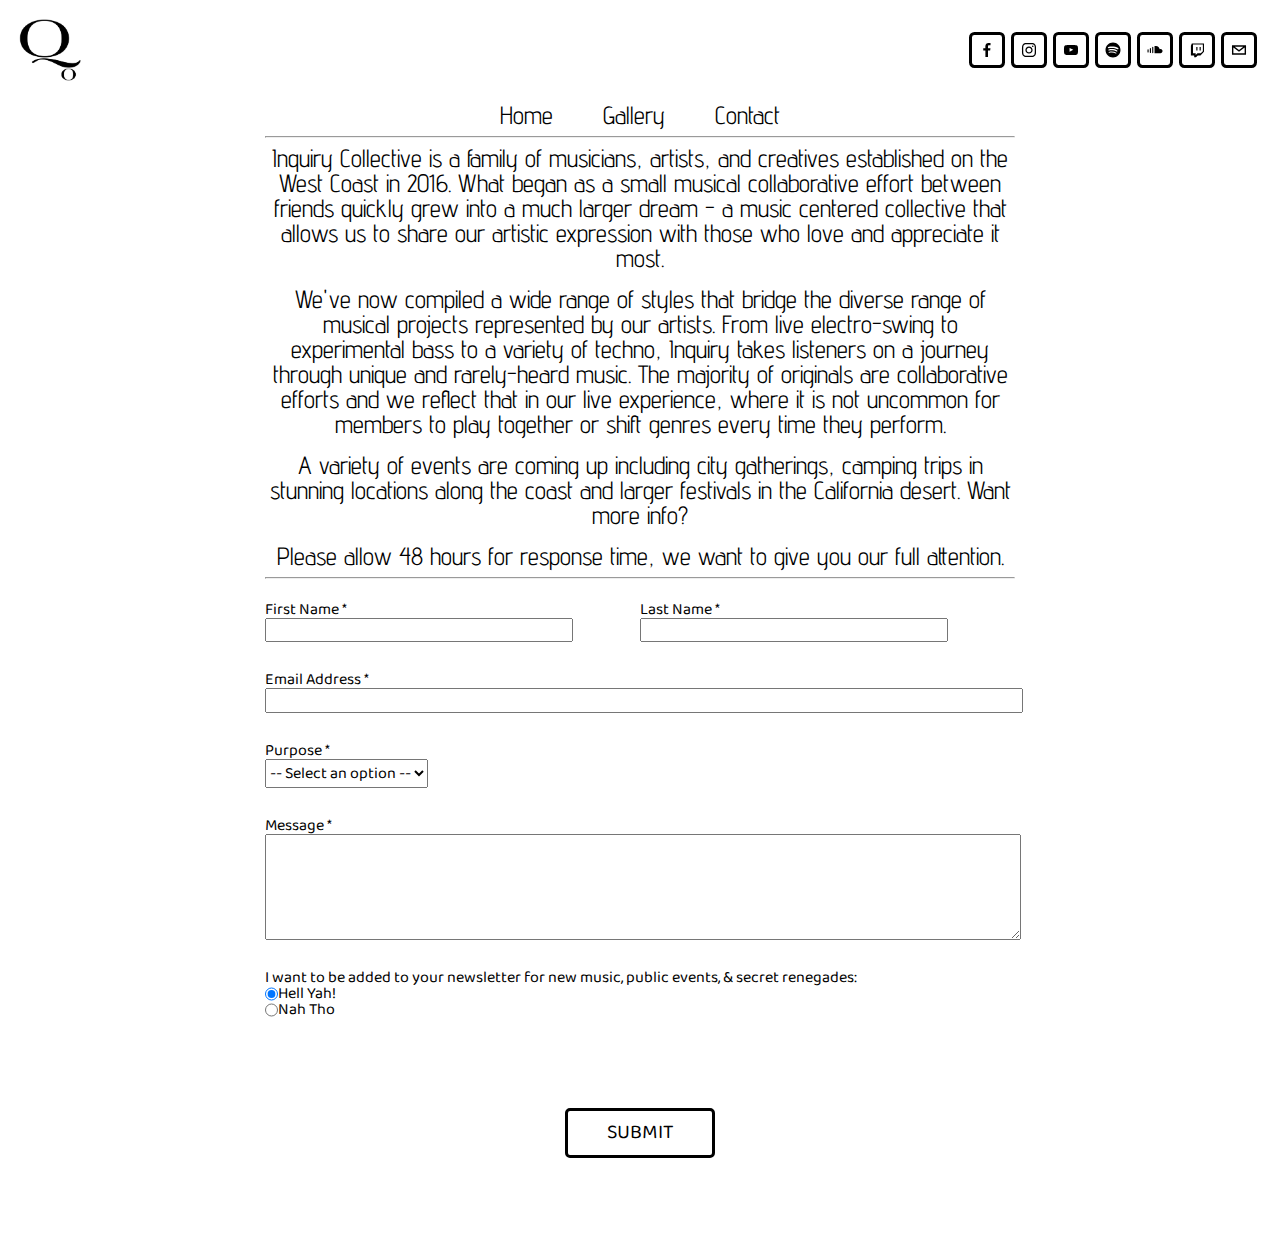
<file: html/contact.html>
<!DOCTYPE html>
<html>
	<head>
		<title>Inquiry Collective</title>
		<link rel="shortcut icon" type="image/x-icon" href="https://images.squarespace-cdn.com/content/v1/5b9a02c0f8370aaccd000e4d/1547953548881-63E1XPKNDZPEBGQXM27X/[base64]/favicon.ico?format=100w">
		<link rel="preconnect" href="https://fonts.gstatic.com"> <link href="https://fonts.googleapis.com/css2?family=Baloo+2&display=swap" rel="stylesheet">
		<link rel="preconnect" href="https://fonts.gstatic.com"> <link href="https://fonts.googleapis.com/css2?family=Advent+Pro&display=swap" rel="stylesheet">
		<link rel="stylesheet" href="../css/reset.css">
		<link rel="stylesheet" href="../css/normalize.css">
		<link rel="stylesheet" href="../css/contact.css">
	</head>
	<body>
		<header>
			<div class=q-logo>
				<a href="homepage.html"> <img src="../images/logo.png" alt="Inquiry Logo"></a>
			</div>
			<section class=social-nav>
				<div>
				  <a href="https://www.facebook.com/inquirycollective" target="_blank"> <svg class="social-icon" viewBox="0 0 64 64">
				   <path d="M34.1,47V33.3h4.6l0.7-5.3h-5.3v-3.4c0-1.5,0.4-2.6,2.6-2.6l2.8,0v-4.8c-0.5-0.1-2.2-0.2-4.1-0.2 c-4.1,0-6.9,2.5-6.9,7V28H24v5.3h4.6V47H34.1z"></path>
				  </svg></a>
				</div>
				<div>
				  <a href="https://www.instagram.com/inquirycollective" target="_blank"> <svg class="social-icon" viewBox="0 0 64 64">
				    <path d="M46.91,25.816c-0.073-1.597-0.326-2.687-0.697-3.641c-0.383-0.986-0.896-1.823-1.73-2.657c-0.834-0.834-1.67-1.347-2.657-1.73c-0.954-0.371-2.045-0.624-3.641-0.697C36.585,17.017,36.074,17,32,17s-4.585,0.017-6.184,0.09c-1.597,0.073-2.687,0.326-3.641,0.697c-0.986,0.383-1.823,0.896-2.657,1.73c-0.834,0.834-1.347,1.67-1.73,2.657c-0.371,0.954-0.624,2.045-0.697,3.641C17.017,27.415,17,27.926,17,32c0,4.074,0.017,4.585,0.09,6.184c0.073,1.597,0.326,2.687,0.697,3.641c0.383,0.986,0.896,1.823,1.73,2.657c0.834,0.834,1.67,1.347,2.657,1.73c0.954,0.371,2.045,0.624,3.641,0.697C27.415,46.983,27.926,47,32,47s4.585-0.017,6.184-0.09c1.597-0.073,2.687-0.326,3.641-0.697c0.986-0.383,1.823-0.896,2.657-1.73c0.834-0.834,1.347-1.67,1.73-2.657c0.371-0.954,0.624-2.045,0.697-3.641C46.983,36.585,47,36.074,47,32S46.983,27.415,46.91,25.816z M44.21,38.061c-0.067,1.462-0.311,2.257-0.516,2.785c-0.272,0.7-0.597,1.2-1.122,1.725c-0.525,0.525-1.025,0.85-1.725,1.122c-0.529,0.205-1.323,0.45-2.785,0.516c-1.581,0.072-2.056,0.087-6.061,0.087s-4.48-0.015-6.061-0.087c-1.462-0.067-2.257-0.311-2.785-0.516c-0.7-0.272-1.2-0.597-1.725-1.122c-0.525-0.525-0.85-1.025-1.122-1.725c-0.205-0.529-0.45-1.323-0.516-2.785c-0.072-1.582-0.087-2.056-0.087-6.061s0.015-4.48,0.087-6.061c0.067-1.462,0.311-2.257,0.516-2.785c0.272-0.7,0.597-1.2,1.122-1.725c0.525-0.525,1.025-0.85,1.725-1.122c0.529-0.205,1.323-0.45,2.785-0.516c1.582-0.072,2.056-0.087,6.061-0.087s4.48,0.015,6.061,0.087c1.462,0.067,2.257,0.311,2.785,0.516c0.7,0.272,1.2,0.597,1.725,1.122c0.525,0.525,0.85,1.025,1.122,1.725c0.205,0.529,0.45,1.323,0.516,2.785c0.072,1.582,0.087,2.056,0.087,6.061S44.282,36.48,44.21,38.061z M32,24.297c-4.254,0-7.703,3.449-7.703,7.703c0,4.254,3.449,7.703,7.703,7.703c4.254,0,7.703-3.449,7.703-7.703C39.703,27.746,36.254,24.297,32,24.297z M32,37c-2.761,0-5-2.239-5-5c0-2.761,2.239-5,5-5s5,2.239,5,5C37,34.761,34.761,37,32,37z M40.007,22.193c-0.994,0-1.8,0.806-1.8,1.8c0,0.994,0.806,1.8,1.8,1.8c0.994,0,1.8-0.806,1.8-1.8C41.807,22.999,41.001,22.193,40.007,22.193z"></path>
				  </svg></a>
				</div>
				<div>
				  <a href="https://www.youtube.com/channel/UCcJHiKbsccqKzTIjpm57yOg" target="_blank"> <svg class="social-icon" viewBox="0 0 64 64">
				    <path d="M46.7,26c0,0-0.3-2.1-1.2-3c-1.1-1.2-2.4-1.2-3-1.3C38.3,21.4,32,21.4,32,21.4h0 c0,0-6.3,0-10.5,0.3c-0.6,0.1-1.9,0.1-3,1.3c-0.9,0.9-1.2,3-1.2,3S17,28.4,17,30.9v2.3c0,2.4,0.3,4.9,0.3,4.9s0.3,2.1,1.2,3 c1.1,1.2,2.6,1.2,3.3,1.3c2.4,0.2,10.2,0.3,10.2,0.3s6.3,0,10.5-0.3c0.6-0.1,1.9-0.1,3-1.3c0.9-0.9,1.2-3,1.2-3s0.3-2.4,0.3-4.9 v-2.3C47,28.4,46.7,26,46.7,26z M28.9,35.9l0-8.4l8.1,4.2L28.9,35.9z"></path>
				  </svg></a>
				</div>
				<div>
				  <a href="https://open.spotify.com/user/gjuuw0wme0d576kxq1vaszmei" target="_blank"> <svg class="social-icon" viewBox="0 0 64 64">
				    <path d="M32,16c-8.8,0-16,7.2-16,16c0,8.8,7.2,16,16,16c8.8,0,16-7.2,16-16C48,23.2,40.8,16,32,16 M39.3,39.1c-0.3,0.5-0.9,0.6-1.4,0.3c-3.8-2.3-8.5-2.8-14.1-1.5c-0.5,0.1-1.1-0.2-1.2-0.7c-0.1-0.5,0.2-1.1,0.8-1.2 c6.1-1.4,11.3-0.8,15.5,1.8C39.5,38,39.6,38.6,39.3,39.1 M41.3,34.7c-0.4,0.6-1.1,0.8-1.7,0.4c-4.3-2.6-10.9-3.4-15.9-1.9 c-0.7,0.2-1.4-0.2-1.6-0.8c-0.2-0.7,0.2-1.4,0.8-1.6c5.8-1.8,13-0.9,18,2.1C41.5,33.4,41.7,34.1,41.3,34.7 M41.5,30.2 c-5.2-3.1-13.7-3.3-18.6-1.9c-0.8,0.2-1.6-0.2-1.9-1c-0.2-0.8,0.2-1.6,1-1.9c5.7-1.7,15-1.4,21,2.1c0.7,0.4,0.9,1.3,0.5,2.1 C43.1,30.4,42.2,30.6,41.5,30.2"></path>
				  </svg></a>
				</div>
				<div>
				  <a href="https://soundcloud.com/inquiry-records" target="_blank"> <svg class="social-icon" viewBox="0 0 64 64">
				    <path d="M43.6,30c-0.6,0-1.2,0.1-1.7,0.3c-0.3-4-3.7-7.1-7.7-7.1c-1,0-2,0.2-2.8,0.5 C31.1,23.9,31,24,31,24.3v13.9c0,0.3,0.2,0.5,0.5,0.5c0,0,12.2,0,12.2,0c2.4,0,4.4-1.9,4.4-4.4C48,31.9,46,30,43.6,30z M27.2,25.1 c-0.7,0-1.2,0.5-1.2,1.1v11.3c0,0.7,0.6,1.2,1.2,1.2c0.7,0,1.2-0.6,1.2-1.2V26.2C28.4,25.6,27.8,25.1,27.2,25.1z M22.2,27.8 c-0.7,0-1.2,0.5-1.2,1.1v8.5c0,0.7,0.6,1.2,1.2,1.2s1.2-0.6,1.2-1.2V29C23.4,28.3,22.9,27.8,22.2,27.8z M17.2,30.2 c-0.7,0-1.2,0.5-1.2,1.1v4.9c0,0.7,0.6,1.2,1.2,1.2c0.7,0,1.2-0.6,1.2-1.2v-4.9C18.5,30.7,17.9,30.2,17.2,30.2z"></path>
				  </svg></a>
				</div>
				<div>
				  <a href="https://www.twitch.tv/inquirycollective" target="_blank"> <svg class="social-icon" viewBox="0 0 64 64">
				    <path d="M40,25.6h-2.5v7.6H40V25.6z M33,25.6h-2.5v7.6H33V25.6z M20.9,18L19,23.1v20.4h7v3.8h3.8l3.8-3.8h5.7l7.6-7.6V18H20.9z M44.5,34.5L40,39h-7l-3.8,3.8V39h-5.7V20.5h21V34.5z"></path>
				  </svg></a>
				</div>
				<div>
				  <a href="mailto:info@inquirycollective.com" target="_blank"> <svg class="social-icon" viewBox="0 0 64 64">
				   <path d="M17,22v20h30V22H17z M41.1,25L32,32.1L22.9,25H41.1z M20,39V26.6l12,9.3l12-9.3V39H20z"></path>
				  </svg></a>
				</div>
			</section>
		</header>
		<main>
			<section class="nav advent-pro">
				<div>
					<a href="homepage.html"> <p class="nav-item">Home</p></a>
				</div>
				<div>
					<a href="gallery.html"> <p class="nav-item">Gallery</p></a>
				</div>
				<div>
					<a href="contact.html"> <p class="nav-item">Contact</p></a>
				</div>
			</section>
			<section class="contact advent-pro">
				<div>
					<hr>
				</div>
				<div>
					<p class="bio">Inquiry Collective is a family of musicians, artists, and creatives established on the West Coast in 2016. What began as a small musical collaborative effort between friends quickly grew into a much larger dream - a music centered collective that allows us to share our artistic expression with those who love and appreciate it most.</p><br>

					<p class="bio">We've now compiled a wide range of styles that bridge the diverse range of musical projects represented by our artists. From live electro-swing to experimental bass to a variety of techno, Inquiry takes listeners on a journey through unique and rarely-heard music. The majority of originals are collaborative efforts and we reflect that in our live experience, where it is not uncommon for members to play together or shift genres every time they perform.</p><br>

					<p class="bio">A variety of events are coming up including city gatherings, camping trips in stunning locations along the coast and larger festivals in the California desert. Want more info?</p><br>

					<p class="bio">Please allow 48 hours for response time, we want to give you our full attention.</p>
				</div>
				<div>
					<hr>
				</div>
				<form class="baloo-2" id="inquiryForm">
					<section class="inquiry-form">
						<div class="form-field">
							<label for="first-name">First Name <span class="required">*</span></label>
							<input class="name" type="text" id="first-name">
						</div>
						<div class="form-field">
							<label for="last-name">Last Name <span class="required">*</span></label>
							<input class="name" type="text" id="last-name">
						</div>
					</section>
					<section class="inquiry-form">
						<div class="form-field">
							<label for="email">Email Address <span class="required">*</span></label>
							<input class="email" type="text" id="email">
						</div>
					</section>
					<section class="inquiry-form">
						<div class="purpose">
							<label for="purpose">Purpose <span class="required">*</span></label>
							<select id="purpose">
								<option>-- Select an option --</option>
								<option>Event Inquiry</option>
								<option>Booking</option>
								<option>Volunteer</option>
								<option>Music Submission</option>
								<option>Collaboration</option>
								<option>Other</option>
							</select>
						</div>
					</section>
					<section class="inquiry-form">
						<div class="form-field">
							<label for="textarea-1">Message <span class="required">*</span></label>
							<textarea id="textarea-1"></textarea>
						</div>
					</section>
					<section class="radio-container">
						<label>I want to be added to your newsletter for new music, public events, & secret renegades:</label>
						<div>
							<div class="radio">
								<input type="radio" id="radio1" name="radio-group" checked>
								<label for="radio1"><span>Hell Yah!</span></label>
							</div>
							<div class="radio">
								<input type="radio" id="radio2" name="radio-group">
								<label for="radio2"><span>Nah Tho</span></label>
							</div>
						</div>
					</section>
					<ul class="baloo-2" id="errors"></ul>
					<input type="submit" class="button" value="Submit">
				</form>
			</section>
		</main>
		<script src="../js/contact.js"></script>
	</body>
</html>
</file>
<file: css/contact.css>
.baloo-2 { font-family: 'Baloo 2', sans-serif; }
.advent-pro { font-family: 'Advent Pro', sans-serif; }

header {
  display: flex;
  justify-content: space-between;
  align-items: center;
}

a {
	text-decoration: none;
}

img {
  height: 100px;
  width: 100px;
}

.social-nav {
	display: flex;
  padding: 20px;
}

.social-icon {
  height: 30px;
  width: 30px;
  cursor: pointer;
  transition: background-color 300ms ease-in-out;
  border: 3px solid black;
  border-radius: 15%;
  margin: 0 3px;
}

.social-icon:hover {
  fill: #fff;
  background-color: #000;
}

.nav {
  display: flex;
  justify-content: center;
} 

.nav-item {
  padding: 0 25px;
  color: black;
  font-size: 25px;
}

.nav-item:hover {
  color: #827188;
  text-decoration: underline;
}

.contact {
  max-width: 750px;
  margin: 0 auto;
  text-align: center;
}

.bio {
  font-size: 25px;
}

.inquiry-form {
  display: flex;
  text-align: left;
  padding: 15px 0;
}

.radio-container {
  text-align: left;
  padding: 15px 0;
}

.radio {
  display: flex;
}

.name {
  width: 80%;
}

.email {
  width: 100%;
}

textarea {
  width: 100%;
  height: 100px;
}

input, select, textarea {
  display: block;
}

.button {
  width: 150px;
  height: 50px;
  cursor: pointer;
  border: solid black 3px;
  border-radius: 5px;
  background: white;
  text-transform: uppercase;
  font-size: 20px;
  transition: 300ms ease-in-out;
  margin: 75px 300px;
}

.button:hover {
  color: #fff;
  background-color: #000;
}

.form-field {
  flex: 1 0 0%;
}

ul {
  color: red;
}
</file>
